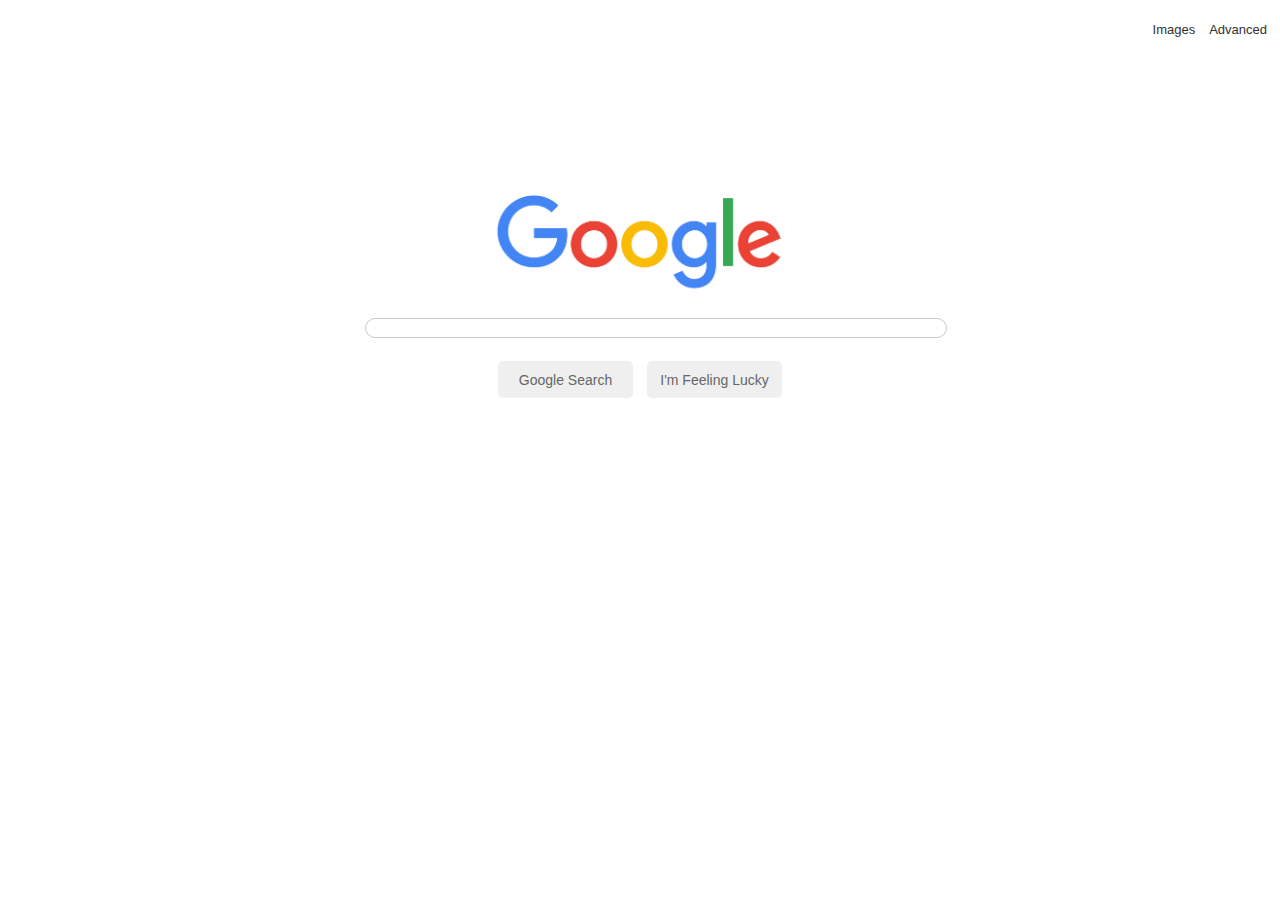
<file: index.html>
<!DOCTYPE html>
<html>
    <head>
        <title>Google</title>
        <meta name="viewport" content="width=device-width, initial-scale=1">
        <link rel="stylesheet" href="styles.css">
    </head>
    <body>

        <!--Nav Bar-->
        <div id="navbar">
            <a href="image.html" class="urls">Images</a>
            <a href="advanced.html" class="urls">Advanced</a>
        </div>

        <!--Google logo-->
        <div style="padding-top: 120px;">
            <img src="logo.jpg" class="center">
        </div>

        <!--Search Bar-->
        <div align="center" class="d2">
            <form action="https://google.com/search">

                    <input type="text" name="q" id="search">

                <br><br>

                <!--Buttons-->
                <input type="submit" class="button" value="Google Search">
                <a href="https://www.google.com/doodles/"><button type="button" class="button">I'm Feeling Lucky</button></a>
            </form>
        </div>
        
     
    </body>
</html>
</file>
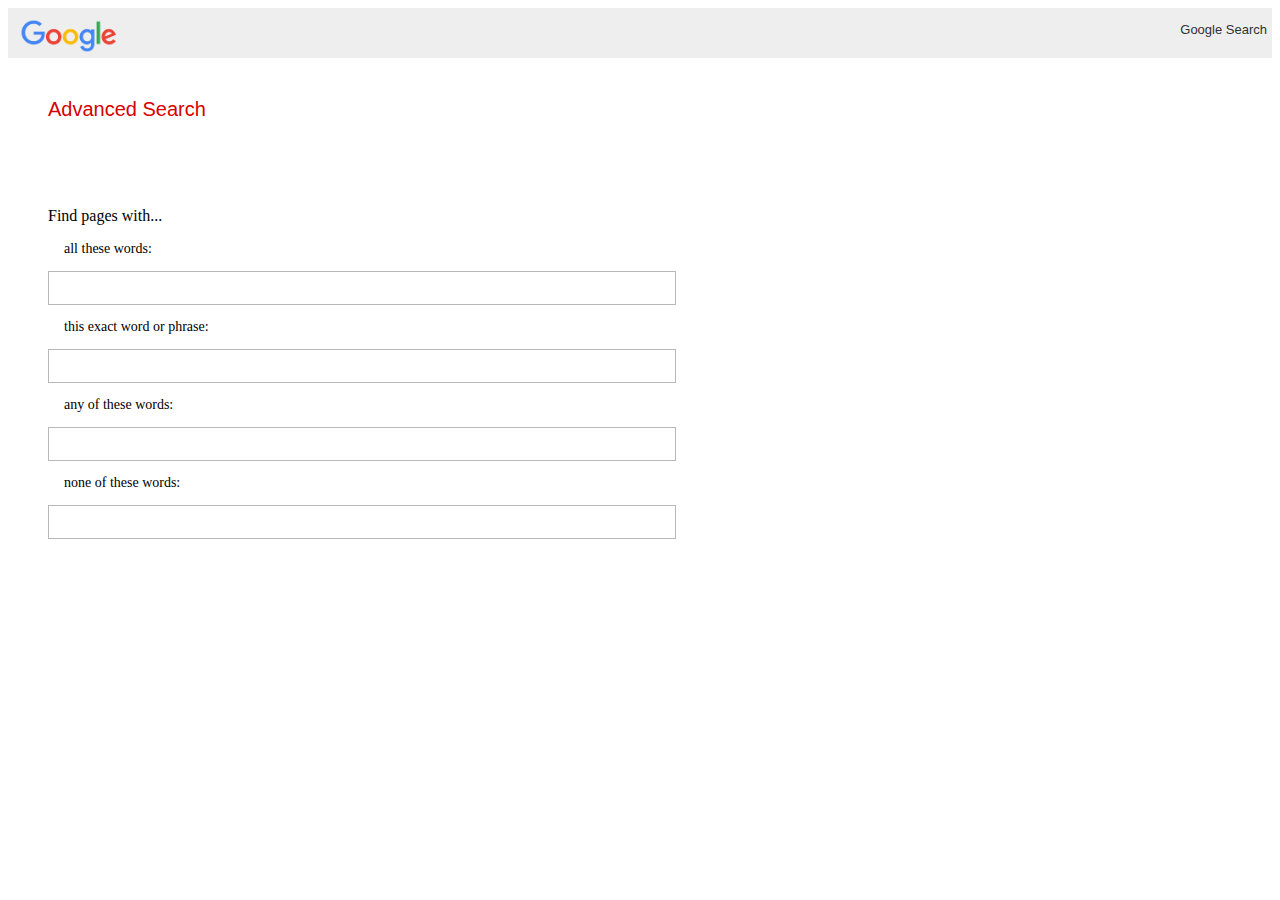
<file: advanced.html>
<!DOCTYPE html>
<html>
    <head>
        <title>Google Advanced Search</title>
        <meta name="viewport" content="width=device-width, initial-scale=1">
        <link rel="stylesheet" href="styles.css">
        <link rel="stylesheet" href="https://stackpath.bootstrapcdn.com/bootstrap/4.5.0/css/bootstrap.min.css" integrity="sha384-9aIt2nRpC12Uk9gS9baDl411NQApFmC26EwAOH8WgZl5MYYxFfc+NcPb1dKGj7Sk" crossorigin="anonymous">
    </head>
    <body>

        <!--Header-->
        <div id="top1">
            <div style="display: inline-block;">
                <a href="index.html"><img src="logo1.png" id="t1"></a>
            </div>
            <div style="float: right; margin-top: 12px;">
                <a href="index.html" class="urls">Google Search</a>
            </div>
        </div>

        <!--Advanced Search-->
        <div class="border-bottom">
            <p id="b1">Advanced Search</p>
        </div>

        <!--Main-->
        <div style="padding: 40px;">
            <p>Find pages with...</p>

            <form action="https://google.com/search">
                <div class="form-group row">
                    <p class="p1">all these words:</p>
                    <div class="d1">
                        <input type="text" name="as_q" class="f1">
                    </div>
                </div>
            </form>

            <form action="https://google.com/search">
                <div class="form-group row">
                    <p class="p1">this exact word or phrase:</p>
                    <div class="d1">
                        <input type="text" name="as_epq" class="f1">
                    </div>
                </div>
            </form>

            <form action="https://google.com/search">
                <div class="form-group row">
                    <p class="p1">any of these words:</p>
                    <div class="d1">
                        <input type="text" name="as_oq" class="f1">
                    </div>
                </div>
            </form>

            <form action="https://google.com/search">
                <div class="form-group row">
                    <p class="p1">none of these words:</p>
                    <div class="d1">
                        <input type="text" name="as_eq" class="f1">
                    </div>
                </div>
            </form>

        </div>

    </body>
</html>
</file>
<file: styles.css>
#navbar {
    text-align: right;
    margin-top: 20px;
}
.urls {
    text-decoration: none;
    padding: 5px;
    color: rgb(49, 49, 49);
    font-family: Arial, Helvetica, sans-serif;
    font-size: 13px;
}
a.urls:hover {
    text-decoration: underline;
    color: rgb(109, 109, 109);
}

.center {
    display: block;
    margin:0 auto;
    height: 150px;
}

#search {
    border-radius: 37px;
    border: 1px solid #cacaca;
    margin-top: 10px;
    outline: none;
    padding:0px 10px 0px 20px;
    font-size: 16px;
    width: 100%;
    height: 100%;
}
input#search:hover {
    box-shadow: 0 0 5px 0 #cecece;
}

.button{
    width: 135px;
    height: 37px;
    outline: none;
    border: none;
    border-radius: 5px;
    color: #666666;
    font-family: Arial, Helvetica, sans-serif;
    font-size: 14px;
    margin: 5px;
}
input.button:hover {
    border: 1px solid #b8b8b8;
    color: black;
}
button.button:hover {
    border: 1px solid #b8b8b8;
    color: black;
}

#container{
    text-align: center;
    margin-top: 25px;
}

#top1 {
    height: 50px;
    background-color: #eeeeee;
    margin: 0;
    padding: 0;
}

#t1 {
    height: 50px;
    margin-left: 10px;
}

#b1 {
    font-family: Arial, Helvetica, sans-serif;
    color: rgb(214, 0, 0);
    font-size: 20px;
    padding: 20px 0 10px 40px;
}

.f1 {
    width: 75%;
    border: 1px solid #b8b8b8;
    height: 30px;
}

.p1 {
    width: 200px;
    padding-left: 16px;
    font-size: 14px;
    text-align: left;
}

.d1 {
    width: 70%;
}
.d2 {
    width: 550px;
    height: 37px;
    margin: 0 auto;
}

#left1 {
    position: absolute;
    left: 5px;
    top: 2px;
}
#right1 {
    position: absolute;
    right: 5px;
}
#right2 {
    position: absolute;
    right: 15px;
}
</file>
